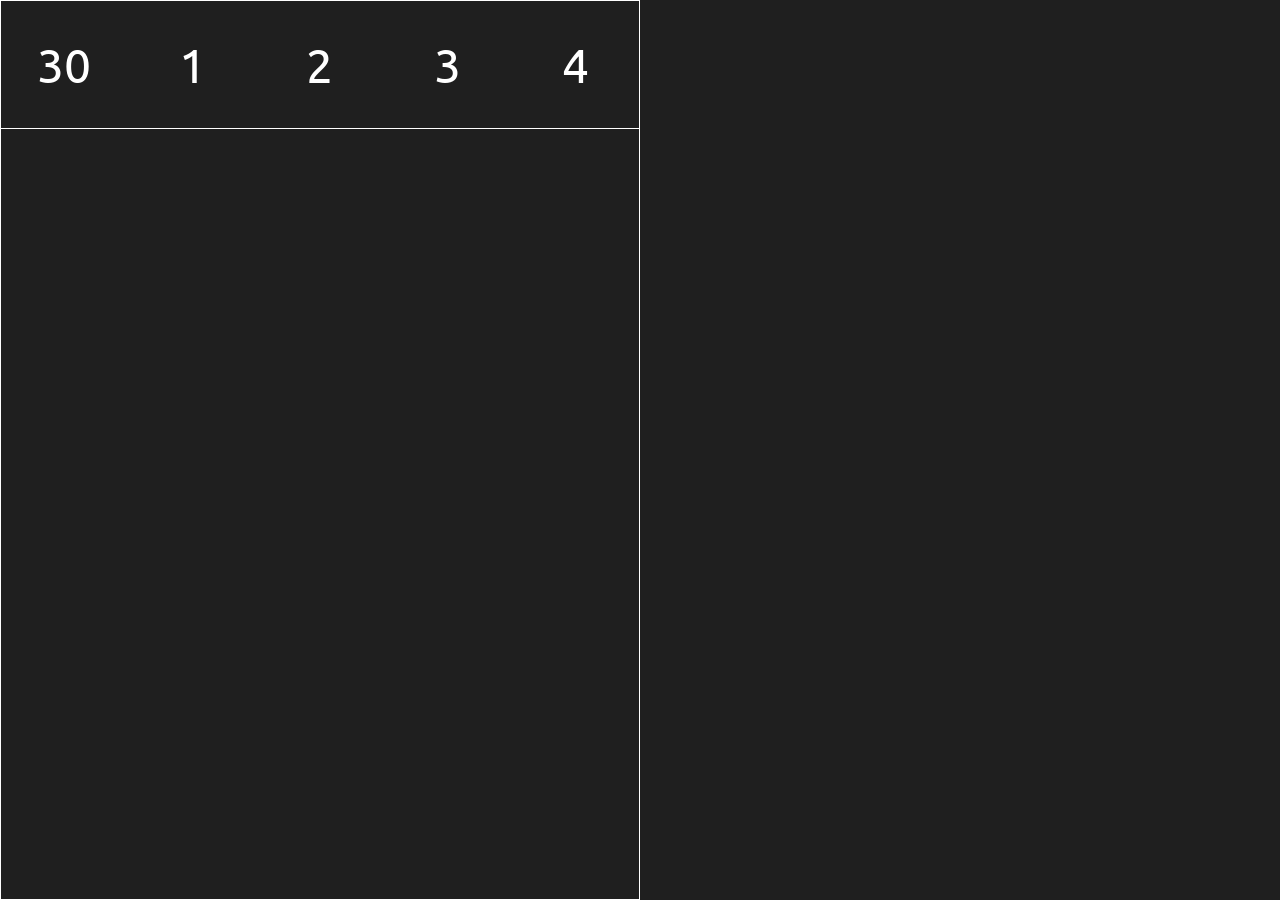
<file: index.html>
<!DOCTYPE html>
<html lang="en">
<head>
    <!-- meta tags -->
    <meta charset="UTF-8">
    <meta name="viewport" content="width=device-width, initial-scale=1.0">

    <!-- tab info -->
    <title>MCHS Schedule</title>
    <link rel="shortcut icon" href="media/icons/icon16.png">

    <!-- Stylesheets -->
    <link rel="stylesheet" href="css/master.css">
    <link rel="stylesheet" href="css/main-panel.css">

    <!-- scripts -->
    <script src="js/master.js" defer></script>
    <script src="js/data_fetch.js"></script>
    <script src="js/data_managment.js"></script>
    <script src="js/data_extract.js"></script>
    <script src="js/main_panel.js"></script>
    <script src="js/date_time_fcns.js"></script>
    
</head>
<body>

    <main>
        <!-- Panel containing main information and countdown -->
        <section id="main-panel">
            <!-- Area showing day types for the week -->
            <div class="calendar-section">

            </div>
            <!-- Area showing current day and class info -->
            <div class="info-section">
                <!-- <div class="button-panel">
                    
                </div> -->
                <div class="day-type"></div>
                <div class="class-name"></div>
                <div class="countdown">
                    <div id="countdown-weeks"></div>
                    <div id="countdown-days"></div>
                    <div id="countdown-hours"></div>
                    <div id="countdown-minutes"></div>
                    <div id="countdown-seconds"></div>
                    <div id="countdown-milliseconds"></div>
                </div>
                <div class="end-time"></div>
            </div>
        </section>
    </main>
</body>
</html>
</file>
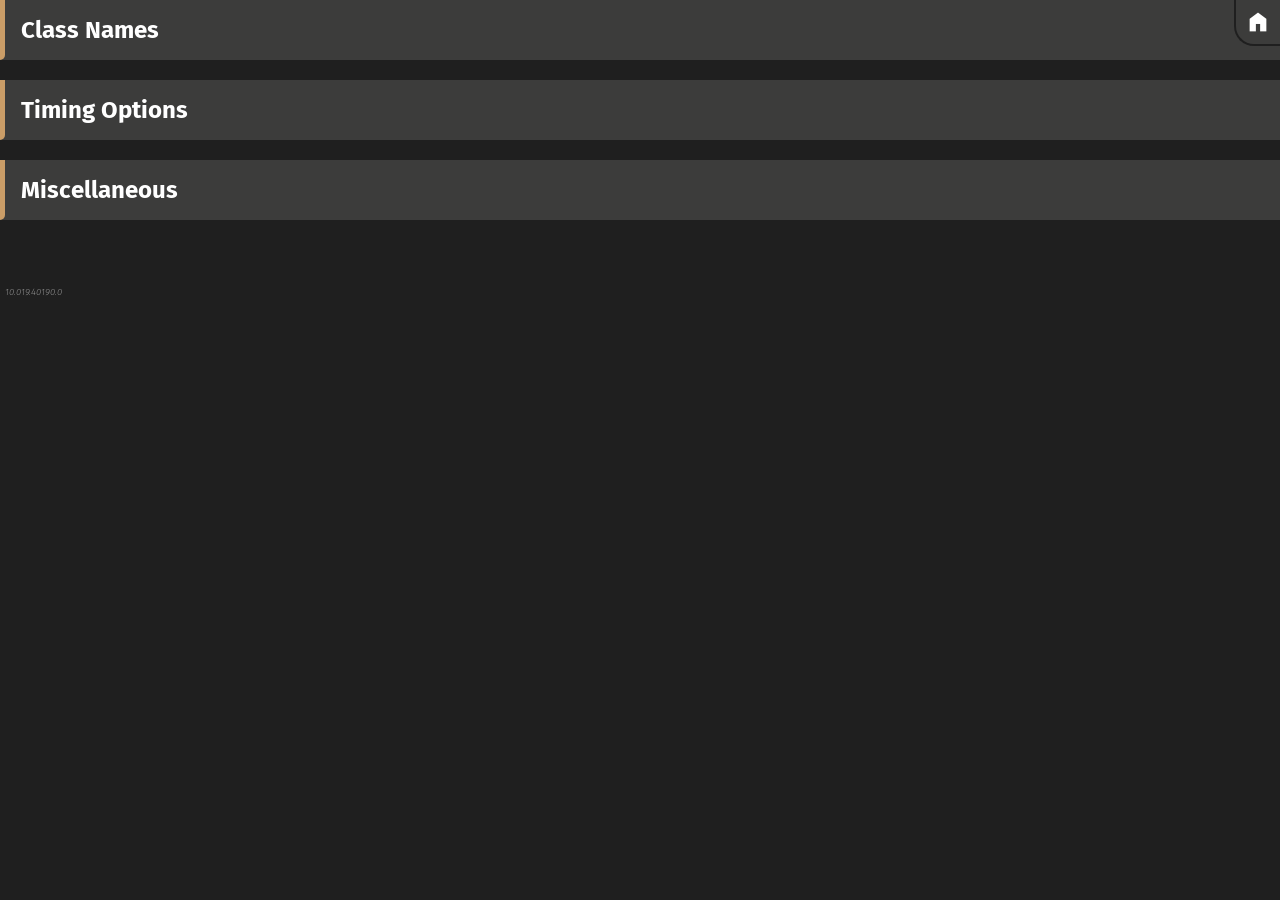
<file: options.html>
<!DOCTYPE html>
<html lang="en" dir="ltr">
  <head>
    <!-- meta tags -->
    <meta charset="utf-8">
    <meta name="viewport" content="width=device-width, initial-scale=1.0">

    <!-- tab info -->
    <title>Options | MCHS Schedule</title>
    <link rel="shortcut icon" href="icons/icon16.png">

    <!-- stylesheets -->
    <link rel="stylesheet" href="css/options/master.css">

    <!-- scripts -->
    <script src="js/master.js" charset="utf-8" defer></script>
    <script src="js/options/options.js" charset="utf-8" defer></script>

    <!-- google icons -->
    <link rel="stylesheet" href="https://fonts.googleapis.com/css2?family=Material+Symbols+Outlined:opsz,wght,FILL,GRAD@20..48,100..700,0..1,-50..200" />
    <style>
      .material-symbols-outlined {
        font-variation-settings:
        'FILL' 1,
        'wght' 500,
        'GRAD' 200,
        'opsz' 48
      }
    </style>
  </head>
  <body>
    <!-- <h1 style="opacity: 10%; position: absolute; top: 150px; left: 180px; z-index: 999; transform: rotate(45deg); font-size: 100px;">DRAFT</h1> -->
    <a href="index.html" target="_self" id="home-link" class="nav-link" title="Home">
      <span class="material-symbols-outlined">
        home
      </span>
    </a>
    <main>
      <article>
        <h2>Class Names</h2>
        <section id="class-names-section">
          <h3>Custom Class Names</h3>
          <div class="input-group" id="class-names-group"></div>
        </section>
      </article>
      <article>
        <h2>Timing Options</h2>
        <section id="bell-offset-section">
          <h3>Bell Offset</h3>
          <p>Leave on preset offset unless you know what you are doing</p>
          <div id="bell-offset-group" class="input-group">
            <input type="radio" id="no-offset" name="bell-offset-setting">
            <label for="no-offset">No Offset</label><br>
            <input type="radio" id="custom-offset" name="bell-offset-setting">
            <label for="custom-offset">
              <input type="number" id="custom-offset-seconds"> Seconds
            </label><br>
            <input type="radio" id="preset-offset" name="bell-offset-setting">
            <label for="preset-offset">Preset Offset (Reccomended)</label>
          </div>
        </section>
      </article>
      <article>
        <h2>Miscellaneous</h2>
        <section id="theme-section">
          <h3>Theme</h3>
          <div class="input-group" id="theme-group">
            <input type="radio" id="light-theme" name="theme-setting">
            <label for="light-theme">Light</label><br>
            <input type="radio" id="dark-theme" name="theme-setting">
            <label for="dark-theme">Dark</label><br>
            <input type="radio" id="system-theme" name="theme-setting">
            <label for="system-theme">Use System Setting</label><br>
            <input type="radio" id="custom-theme" name="theme-setting">
            <label for="custom-theme">
              Use custom theme<br>
              <div class="input-group" id="custom-theme-input">
                <label for="primary-custom-theme">Foreground Color: </label>
                <input type="color" id="primary-custom-theme" value="#000000"><br>
                <label for="background-custom-theme">Background Color: </label>
                <input type="color" id="background-custom-theme" value="#ffffff"><br>
                <input type="checkbox" id="use-dark-styles">
                <label for="use-dark-styles">Use Dark Styles</label>
              </div>
            </label>
          </div>
        </section>
        <section id="jazz-chamber-section">
          <h3>Jazz Band & Chamber Choir</h3>
          <div class="input-group">
            <input type="checkbox" id="show-jazz">
            <label for="show-jazz">Show Jazz Band Days</label>
          </div>
          <div class="input-group">
            <input type="checkbox" id="show-chamber">
            <label for="show-chamber">Show Chamber Choir Days</label>
          </div>
        </section>
        <section id="other-section">
          <h3>Other</h3>
          <div class="input-group">
            <input type="checkbox" id="show-milliseconds">
            <label for="show-milliseconds">Show milliseconds in countdown</label>
          </div>
        </section>
      </article>
      <footer>
        <p id="version-number-text">10.019.40190.0</p>
      </footer>
    </main>
  </body>
</html>
</file>
<file: css/master.css>
/* Master css file contaning the basic styles for the site */

/* Font imports */
@import url('https://fonts.googleapis.com/css2?family=Alata&display=swap'); /* Alata */
@import url('https://fonts.googleapis.com/css2?family=Ubuntu:ital,wght@0,300;0,500;0,700;1,300&display=swap'); /* Ubuntu */

:root {
    /* colors
  --primary: #000000;
  --background: white;
  --accent-color: #F5C242; */
    /* color varibles */
  --primary: white;
  --background: #1F1F1F;
  --background-light: #3c3c3b;
  --accent-color: #CA9D67;
}

html {
    height: 100%;
}

body {
    margin: 0;
    height: 100%;
    background-color: var(--background);
    color: var(--primary);
    font-family: Ubuntu, sans-serif;
    font-weight: 400;
}

main {
    height: 100%;
}

#main-panel {
    border: 1px solid var(--primary);
    box-sizing: border-box;
    height: 100%;
    width: 50%;

    display: flex;
    flex-direction: column;
    flex: 1;
}
</file>
<file: css/main-panel.css>
/* Styles for inside of the main panel */

#main-panel > .calendar-section {
    /* outline: 1px dashed blue; */
    border-bottom: 1px solid var(--primary);
    display: flex;
}

#main-panel > .calendar-section > .calendar-box {
    flex: 1;
    aspect-ratio: 1;
    display: flex;
    align-items: center;
    justify-content: center;
    font-size: 3rem;
    position: relative;

    border-right: 1px solid var(--background);
}

#main-panel > .calendar-section > .calendar-box:last-of-type {
    border-right: none;
}

#main-panel > .calendar-section > .calendar-box.current-day::before {
  content: "";
  border: 5px double var(--current-day-box-color);
  width: 95%;
  height: 95%;
  display: block;
  position: absolute;
  box-sizing: border-box;
}

#main-panel > .info-section {
    flex-grow: 1;

    display: flex;
    flex-direction: column;
    align-items: center;
    justify-content: space-around;
}
</file>
<file: css/options/master.css>
@import url('https://fonts.googleapis.com/css2?family=Fira+Sans:ital,wght@0,200;0,400;1,400&display=swap'); /* Fira Sans: 200, 400, 400 italic */
@import url('https://fonts.googleapis.com/css2?family=Fira+Mono&display=swap'); /* Fira Mono: 400 */

:root {
  /* colors */
  --primary: white;
  --background: #1F1F1F;
  --background-light: #3c3c3b;
  --accent-color: #CA9D67;

  /* widths */
  --min-width: 700px;
  --full-width: max(var(--min-width) , 100%);

  /* heights */
  --min-height: 500px;
  --full-height: max(var(--min-height), 100svh);

  /* font styles */
  --main-font-family: 'Fira Sans', sans-serif;
  --main-font-weight: 200;
  --monospace-font-family: 'Fira Mono', monospace;
  --monospace-font-weight: 400;

  color-scheme: dark;
}

html {
  min-width: var(--min-width);
  min-height: var(--min-height);
}

body {
  font-family: var(--main-font-family);
  font-weight: var(--main-font-weight);
  background: var(--background);
  width: var(--full-width);
  height: var(--full-height);
  margin: 0;
  color: var(--primary);
  font-size: 16px;
}

#home-link {
  background: var(--background-light);
  color: inherit;
  position: fixed;
  top: 0;
  right: 0;
  padding: 10px;
  text-decoration: none;
  border-bottom-left-radius: 20px;
  border-color: var(--background);
  border-style: solid;
  border-width: 0 0 2px 2px;
  z-index: 100;
}

#home-link span {
  display: block;
}

article:first-of-type > h2 {
  margin-top: 0;
}

article:last-of-type {
  padding-bottom: 2rem;
}

article > h2 {
  padding: 1rem 1.3rem;
  background-color: var(--background-light);
  position: relative;
}

article > h2::before {
  content: "";
  display: block;
  width: 0.3rem;
  border-bottom-right-radius: 99px;
  height: 100%;
  position: absolute;
  left: 0;
  top: 0;
  background-color: var(--accent-color);
}

article > section {
  margin: 0 1rem;
}

article > section > *:not(h3) {
  margin: 0 1rem;
}

.input-group {
  margin: 1rem;
}

section:not(.show) {
  display: none;
  /* opacity: 5%; */
}

#custom-offset-seconds {
  width: 3rem;
}

#class-names-group > label::after {
  content: ":";
  /* margin-right: 0.5rem; */
}

#class-names-group {
  display: grid;
  grid-template-columns: auto auto;
  width: fit-content;
  grid-gap: 0.5rem;
  align-items: center;
  justify-items: end;
}

input {
  accent-color: var(--primary);
}

#custom-theme:not(:checked) + label[for="custom-theme"] #custom-theme-input{
  opacity: 50%;
  pointer-events: none;
}

#version-number-text {
  font-size: 0.6rem;
  font-style: italic;
  opacity: 60%;
  padding: 0.5em
}
</file>
